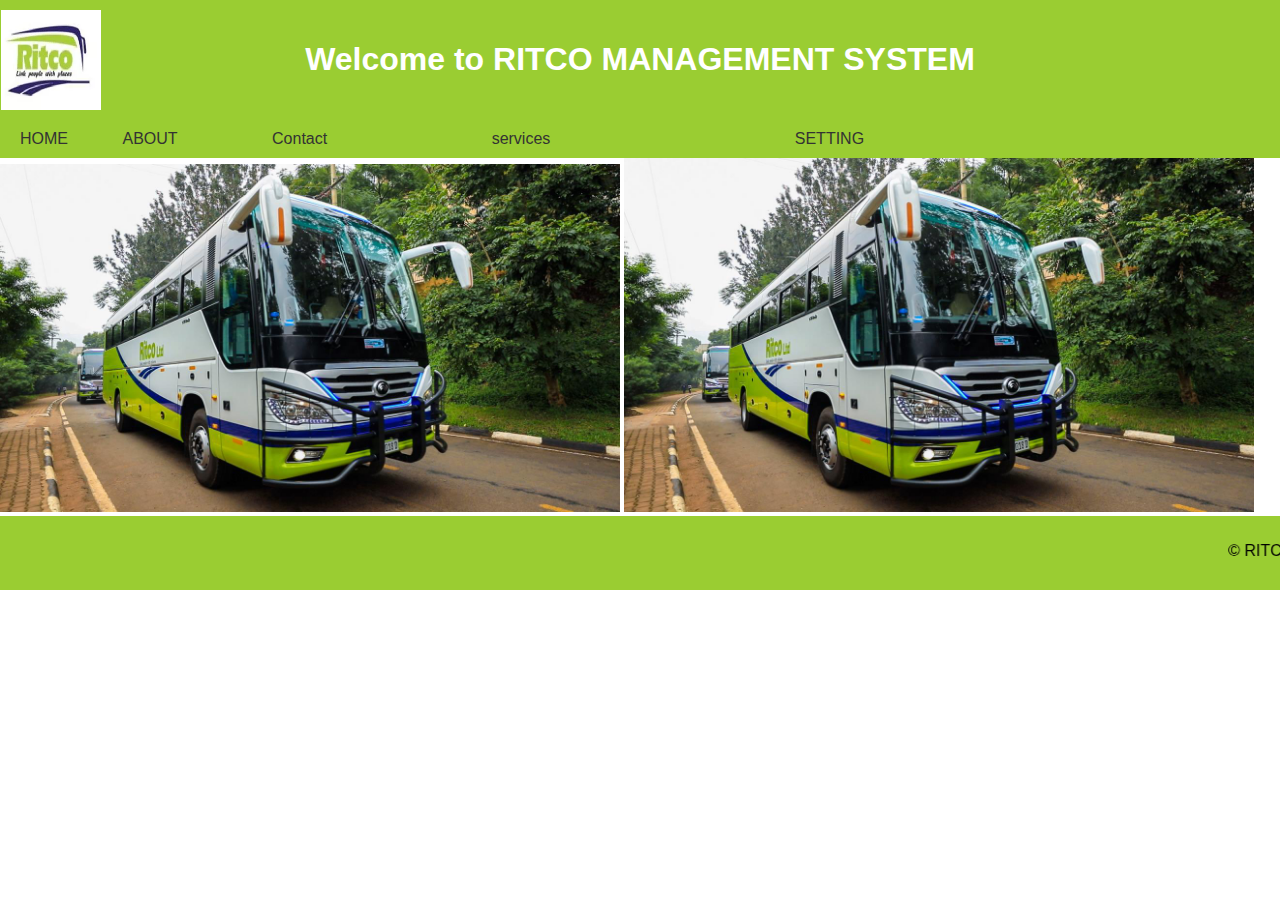
<file: 222008906/index.html>
<!DOCTYPE html>
<html lang="en">
<head>
    <meta charset="UTF-8">
    <meta name="viewport" content="width=device-width, initial-scale=1.0">
    <title>Home Page</title>
    <link rel="stylesheet" type="text/css" href="style2.css">
</head>
<body>

    <header style="background-color: yellowgreen; color: #fff; text-align: center; padding: 20px 0;">
        <img class="logo-container" src="images/ritco.png" alt="Logo" >
        <h1>Welcome to RITCO MANAGEMENT SYSTEM</h1>
    </header>
<style>
        body {
            font-family: Arial, sans-serif;
            margin: 0;
            padding: 0;
        }
        nav {
            background-color: darkorange;
            padding: 10px;
            text-align: center;
        }
        nav ul {
            list-style: none;
            margin: 0;
            padding: 0;
        }
        nav li {
            display: inline;
            margin-right: 20px;
        }
        nav a {
            text-decoration: none;
            color: #333;
            padding: 10px;
            border-radius: 5px;
        }
        nav a:hover {
            background-color: #ddd;
        }
        .dropdown {
            position: relative;
        }
        .dropdown-contents {
            display: none;
            position: absolute;
            background-color: gray;
            min-width: 160px;
            box-shadow: 0px 8px 16px 0px rgba(0, 0, 0, 0.2);
            z-index: 1;
        }
        .dropdown-contents a {
            color: black;
            padding: 3px 3px;
            text-decoration: none;
            display: block;
        }
        .dropdown-contents a:hover {
            background-color: #ddd;
        }
        .dropdown:hover .dropdown-contents {
            display: block;
        }
                .logo-container {
    position: absolute;
    top: 10px; 
    left: 1px;
    width:100px;
     height:100px; 
}
    </style>
</head>
<nav style="background-color:yellowgreen; padding: 10px; text-align: center;">
    <ul>
        <li>
            <a href="index.html"style="color: #333; text-decoration: none; padding: 10px; border-radius: 5px; margin-right: 10px;">HOME</a></li>
            <li>
            <a href="about.html" style="color: #333; text-decoration: none; padding: 10px; border-radius: 5px; margin-right: 50px;">ABOUT</a></li>
            <li>
            <a href="contact.html"style="color: #333; text-decoration: none; padding: 10px; border-radius: 5px;  margin-right: 120px;">Contact</a></li>
            <li><a href="services.html"style="color: #333; text-decoration: none; padding: 10px; border-radius: 5px; margin-right: 200px;">services</a></li>
        
            <li class="dropdown">
            <a href="#">SETTING</a>
            <div class="dropdown-contents">
                <a href="registration.html
                ">USER SIGNUP</a>
                <a href="adminsignup.html
                ">ADMIN SIGNUP</a>
                <a href="userlogin.php">USERLOGIN</a>
                <a href="adminlogin.php">ADMINLOGIN</a>
                
            </div>

        </li>
    </ul>
    </nav>

    <main>
     <img src="images/ritco.jpg" width="620">
          <img src="images/ritco.jpg" width="630">
    </main>
    <footer style="background-color: yellowgreen; color: black; text-align: center; padding: 10px 0; position: fixed;  width: 100%;">
        <p><marquee>&copy; RITCO MANAGEMENT SYSTEM GISA PATRICK 222008906</marquee></p>
    </footer>

</body>
</html>
</file>
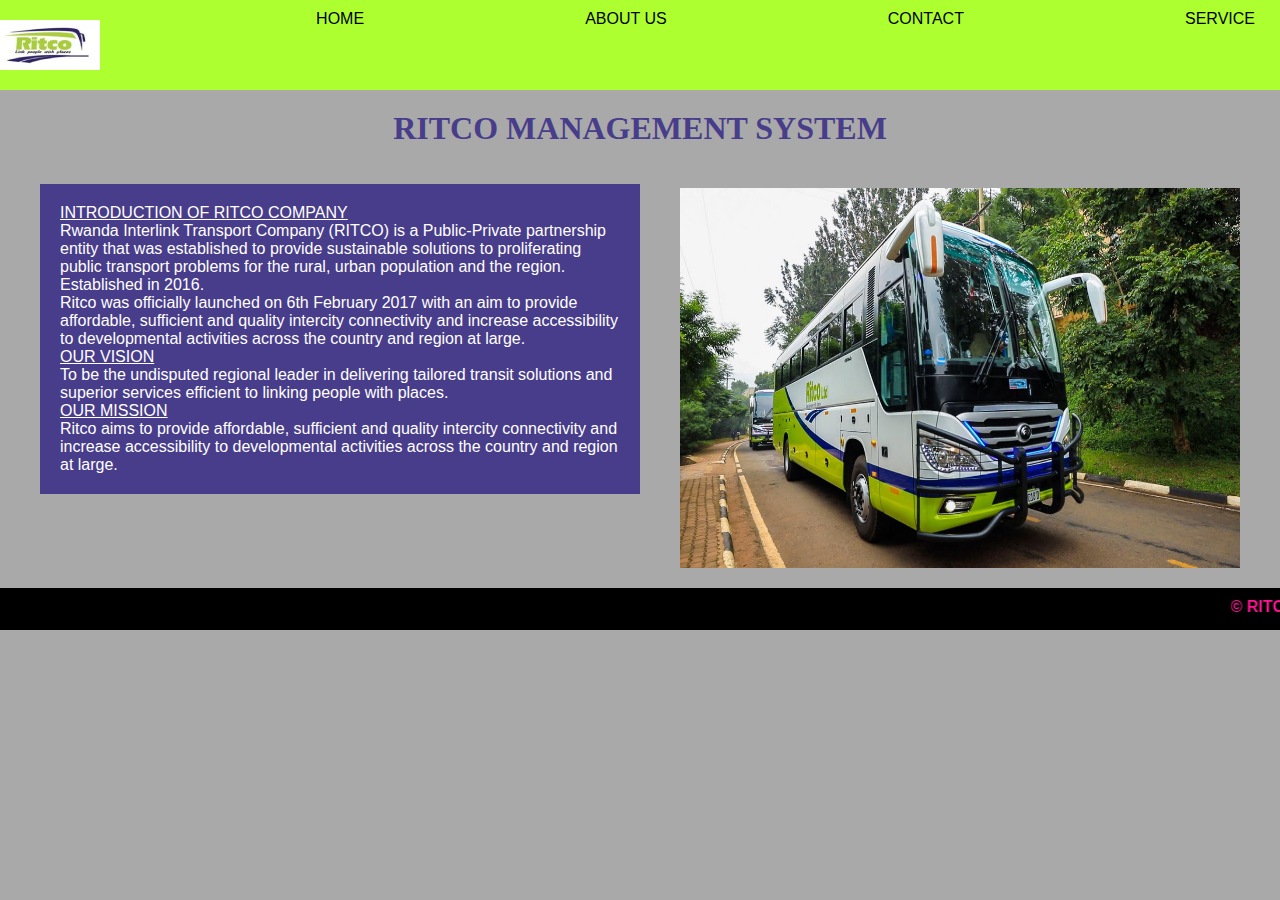
<file: 222008906/about.html>
<!DOCTYPE html>
<html lang="en">
<head>
    <meta charset="UTF-8">
    <meta name="viewport" content="width=device-width, initial-scale=1.0">
    <title>RITCO Management System</title>
    <link rel="stylesheet" type="text/css" href="style2.css">
    <style>
        /*  CSS styles  design*/
        body {
            font-family: Arial, sans-serif;
            background-color: darkgray;
            margin: 0;
            padding: 0;
        }
        .container {
            max-width: 1200px;
            margin: 0 auto;
            padding: 20px;

        }
        .logo {
            display: block;
            margin: 20px auto;
        }
        h1 {
            color: darkslateblue;
            text-align: center;
            font-family: Elephant;
            font-weight: bold;
            margin-top: 0;
        }
        nav {
            background-color: greenyellow;
            text-align: center;
        }
        nav a {
            padding: 10px;
            color: black;
            text-decoration: none;
            margin-right: 15px;
        }
        nav a:hover {
            background-color: whitesmoke;
        }
        .content {
            margin-top: 20px;
            display: flex;
            justify-content: space-between;
            align-items: flex-start;
        }
        .content p {
            color: white;
            background-color: darkslateblue;
            padding: 20px;
            width: calc(50% - 40px);
        }
        .content img {
            width: calc(50% - 40px);
            margin-left: 20px;
            margin-top: 20px;
        }
        footer {
            background-color: black;
            color: white;
            text-align: center;
            padding: 10px 0;
        }
        footer p {
            margin: 0;
        }
        footer marquee {
            color: deeppink;
            font-weight: bold;
        }
    </style>
</head>
<body>
    <nav>
      <li>   <img class="logo" src="images/ritco.png" alt="Logo" width="100" height="50"></li>
        <a href="./index.html">HOME</a>
        <a href="./about.html">ABOUT US</a>
        <a href="./contact.html">CONTACT</a>
        <a href="./services.html">SERVICE</a>
    </nav>

    <div class="container">
        <h1>RITCO MANAGEMENT SYSTEM</h1>
        
        <div class="content">
            <p>
                <u>INTRODUCTION OF RITCO COMPANY</u><br>
                Rwanda Interlink Transport Company (RITCO) is a Public-Private partnership entity that was established to provide sustainable solutions to proliferating public transport problems for the rural, urban population and the region.<br> Established in 2016.<br>Ritco was officially launched on 6th February 2017 with an aim to provide affordable, sufficient and quality intercity connectivity and increase accessibility to  developmental activities across the country and region at large.<br>
                <u>OUR VISION</u><br>To be the undisputed regional leader in delivering tailored transit solutions and superior services efficient to linking people with places.<br>
                <u>OUR MISSION</u><br>Ritco aims to provide affordable, sufficient and quality intercity connectivity and increase accessibility to developmental activities across the country and region at large.
            </p>
            <img src="images/ritco.jpg" alt="RITCO" width="500" height="380">
        </div>
    </div>

    <footer>
        <p><marquee>&copy; RITCO MANAGEMENT SYSTEM GISA PATRICK 222008906</marquee></p>
    </footer>
</body>
</html>
</file>
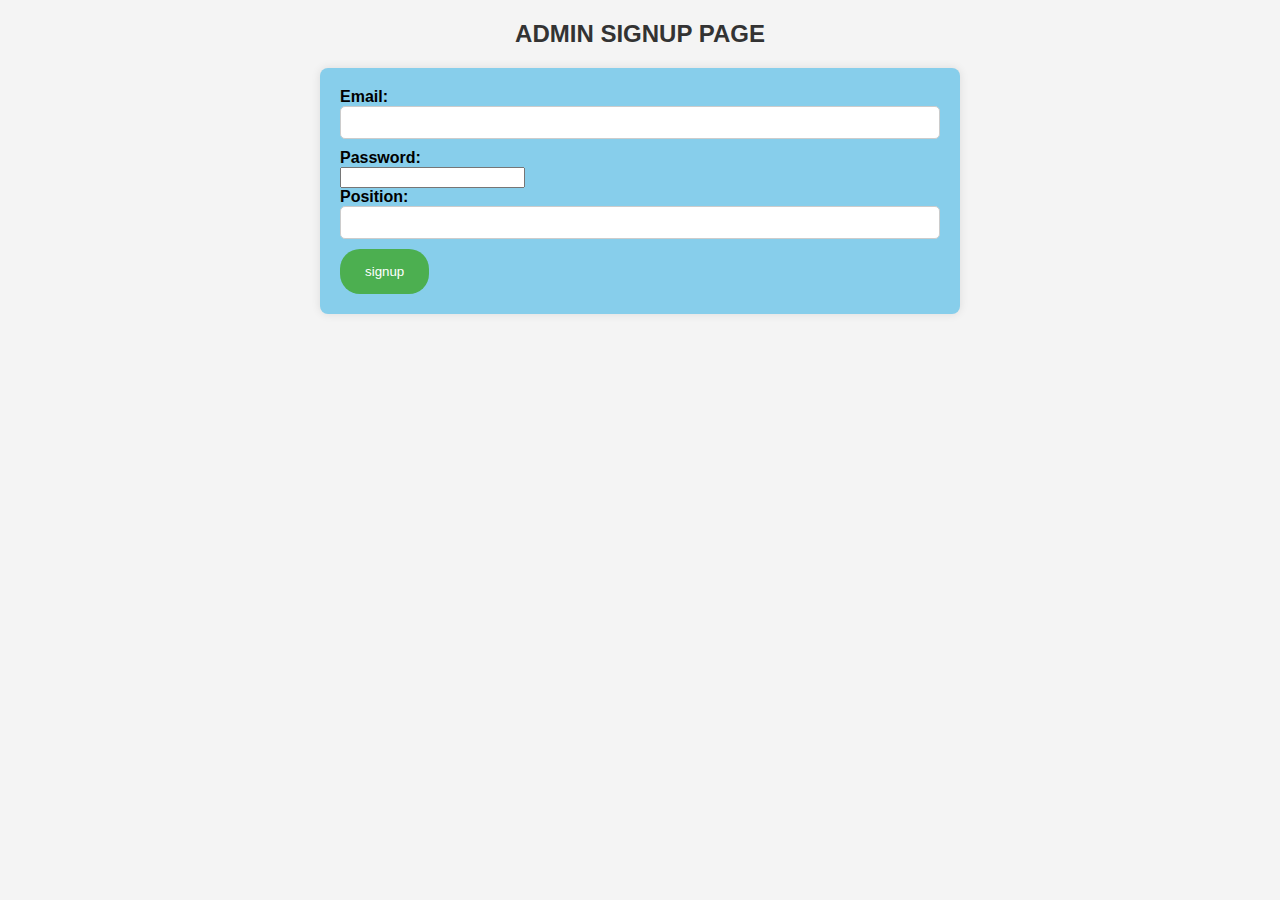
<file: 222008906/adminsignup.html>
<!DOCTYPE html>
<html>
<head>
    <title>Admin REGISTRATION Form</title>
    <link rel="stylesheet" href="style.css">
</head>
<body>
    <h2>ADMIN SIGNUP PAGE</h2>
    <form action="signupadmin.php" method="post">
        <label for="email">Email:</label><br>
        <input type="text" id="email" name="email" required><br>
        
        <label for="password">Password:</label><br>
        <input type="password" id="password" name="password" required><br>
        
        <label for="position">Position:</label><br>
        <input type="text" id="position" name="position" required><br>
        
        <input type="submit" value="signup">
    </form>
</body>
</html>
</file>
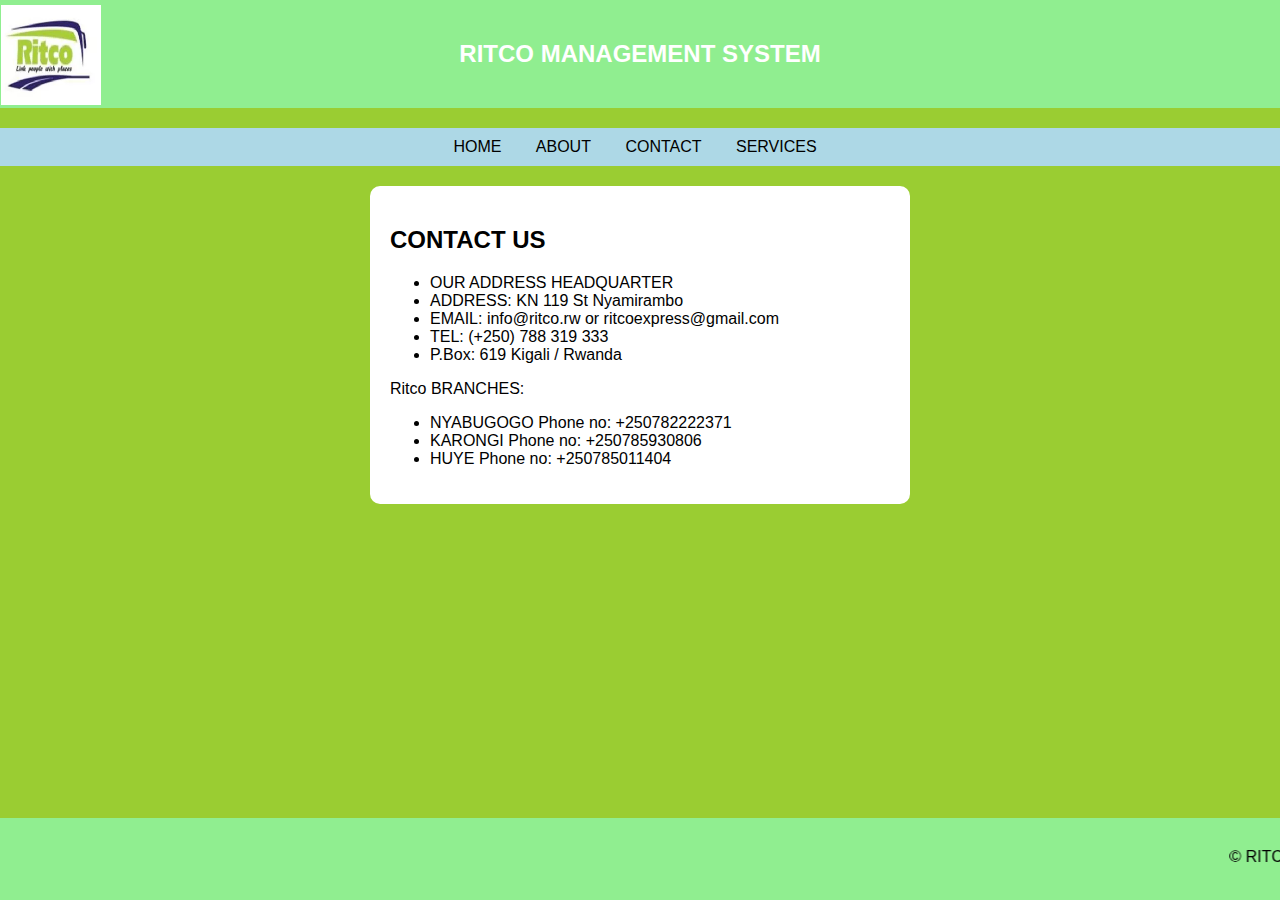
<file: 222008906/contact.html>
<!DOCTYPE html>
<html lang="en">
<head>
    <meta charset="UTF-8">
    <meta name="viewport" content="width=device-width, initial-scale=1.0">
    <title>Contact Us</title>
    <style>
        body {
            background-color: yellowgreen; 
            font-family: Arial, sans-serif; 
            margin: 0;
            padding: 0;
        }

        header {
            background-color: lightgreen;
            padding: 40px 0;
            text-align: center;
            color: white;
            position: relative;
            overflow: hidden;
        }

    .logo-container {
    position: absolute;
    top: 5px; 
    left: 1px;
    width:100px;
     height:100px; 
}


        .header h1 {
            margin: 0;
            font-size: 24px;
        }

        nav {
            background-color: lightblue; 
            text-align: center;
            padding: 10px 0;
            margin-top: 20px; 
        }

        nav ul {
            list-style-type: none;
            margin: 0;
            padding: 0;
        }

        nav li {
            display: inline;
            margin-right: 10px;
        }

        nav a {
            padding: 10px;
            color: black;
            text-decoration: none;
            border-radius: 5px;
        }

        nav a:hover {
            background-color: #FF1493;
        }

        .content {
            text-align: center;
            margin-top: 20px;
        }

        .contact-info {
            text-align: left;
            margin: 20px auto;
            max-width: 500px;
            padding: 20px;
            background-color: #FFF; 
            border-radius: 10px;
        }

        .contact-form {
            max-width: 500px;
            margin: 20px auto;
            padding: 20px;
            background-color: #FFF; 
            border-radius: 10px;
        }

        .contact-form h2 {
            margin-top: 0;
        }

        .contact-form label {
            display: block;
            margin-bottom: 10px;
        }

        .contact-form input[type="text"],
        .contact-form input[type="email"],
        .contact-form input[type="tel"],
        .contact-form input[type="submit"] {
            width: 100%;
            padding: 10px;
            margin-bottom: 15px;
            border: 1px solid #ccc; 
            border-radius: 5px;
            box-sizing: border-box;
        }

        .contact-form input[type="submit"] {
            background-color: #FF69B4; 
            color: #fff;
            cursor: pointer;
            transition: background-color 0.3s;
        }

        .contact-form input[type="submit"]:hover {
            background-color: #FF1493; 
        }

        footer {
            background-color: lightgreen;
            color: black;
            text-align: center;
            padding: 30px 0;
            position: fixed;
            width: 100%;
            bottom: 0;
        }
    </style>

</head>
<body>

<header class="header">
   
              <img class="logo-container" src="images\ritco.png" alt="Logo" >
    
    <h1>RITCO MANAGEMENT SYSTEM</h1>
</header>

<nav>
    <ul>
        <li><a href="./index.html">HOME</a></li>
        <li><a href="./about.html">ABOUT</a></li>
        <li><a href="./contact.html">CONTACT</a></li>
        <li><a href="./services.html">SERVICES</a></li>
    </ul>
</nav>

<div class="content">
    <div class="contact-info">
        <h2>CONTACT US</h2>
        <ul>
            <li>OUR ADDRESS HEADQUARTER</li>
            <li>ADDRESS: KN 119 St Nyamirambo</li>
            <li>EMAIL: info@ritco.rw or ritcoexpress@gmail.com</li>
            <li>TEL: (+250) 788 319 333</li>
            <li>P.Box: 619 Kigali / Rwanda</li>
        </ul>
        <p>Ritco BRANCHES:</p>
        <ul>
            <li>NYABUGOGO Phone no: +250782222371</li>
            <li>KARONGI Phone no: +250785930806</li>
            <li>HUYE Phone no: +250785011404</li>
        </ul>
    </div>
</div>

<footer>
    <marquee>&copy; RITCO MANAGEMENT SYSTEM GISA PATRICK 222008906</marquee>
</footer>

</body>
</html>
</file>
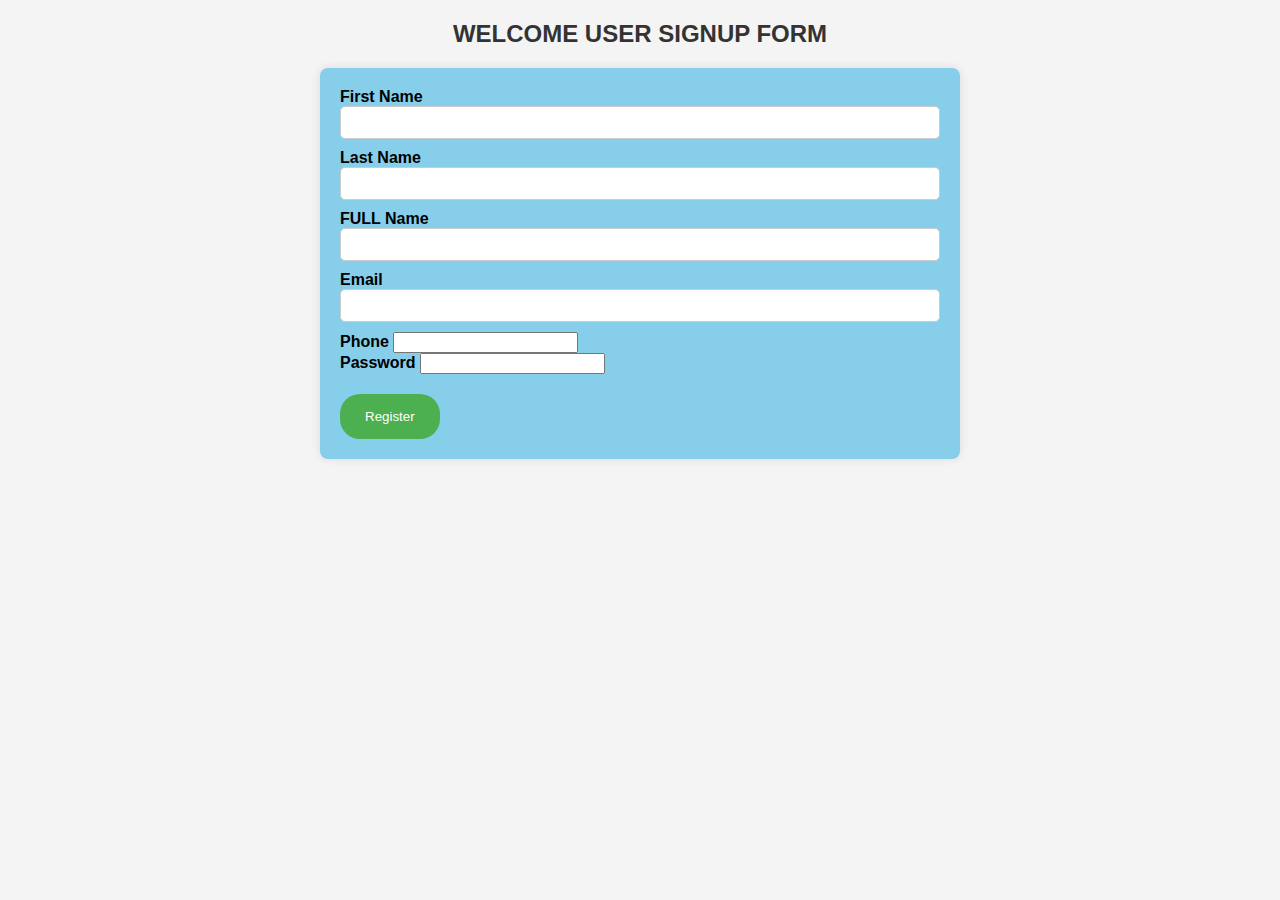
<file: 222008906/registration.html>
<!DOCTYPE html>
<html lang="en">
<head>
    <meta charset="UTF-8">
    
    <title>Registration</title>
    <link rel="stylesheet" href="style.css">
</head>
<body>
    <div class="full-screen-container">
        <div class="login-container">
            <div class="login-title">
                <h2>WELCOME USER SIGNUP FORM</h2>
            </div>

            <form action="registration.php" class="form" method="post">

                <div class="input-group">
                    <label for="fname">First Name</label>
                    <input type="text" class="name" name="fname" required>
                </div>

                <div class="input-group">
                    <label for="lname">Last Name</label>
                    <input type="text" class="name" name="lname" required>
                </div>

                <div class="input-group">
                    <label for="uname">FULL Name</label>
                    <input type="text" class="name" name="uname"required>
                </div>

                <div class="input-group">
                    <label for="email">Email</label>
                    <input type="email" class="email" name="email" required>
                </div>

                <div class="input-group">
                    <label for="Pnumber">Phone</label>
                    <input type="tel" class="phone" name="phone" required>
                </div>

                <div class="input-group">
                    <label for="password">Password</label>
                    <input type="password" class="password" name="password"required>
                </div>

                <button type="submit" class="login-button">Register</button>

            </form>
        </div>
    </div>
    
</body>
</html>
</file>
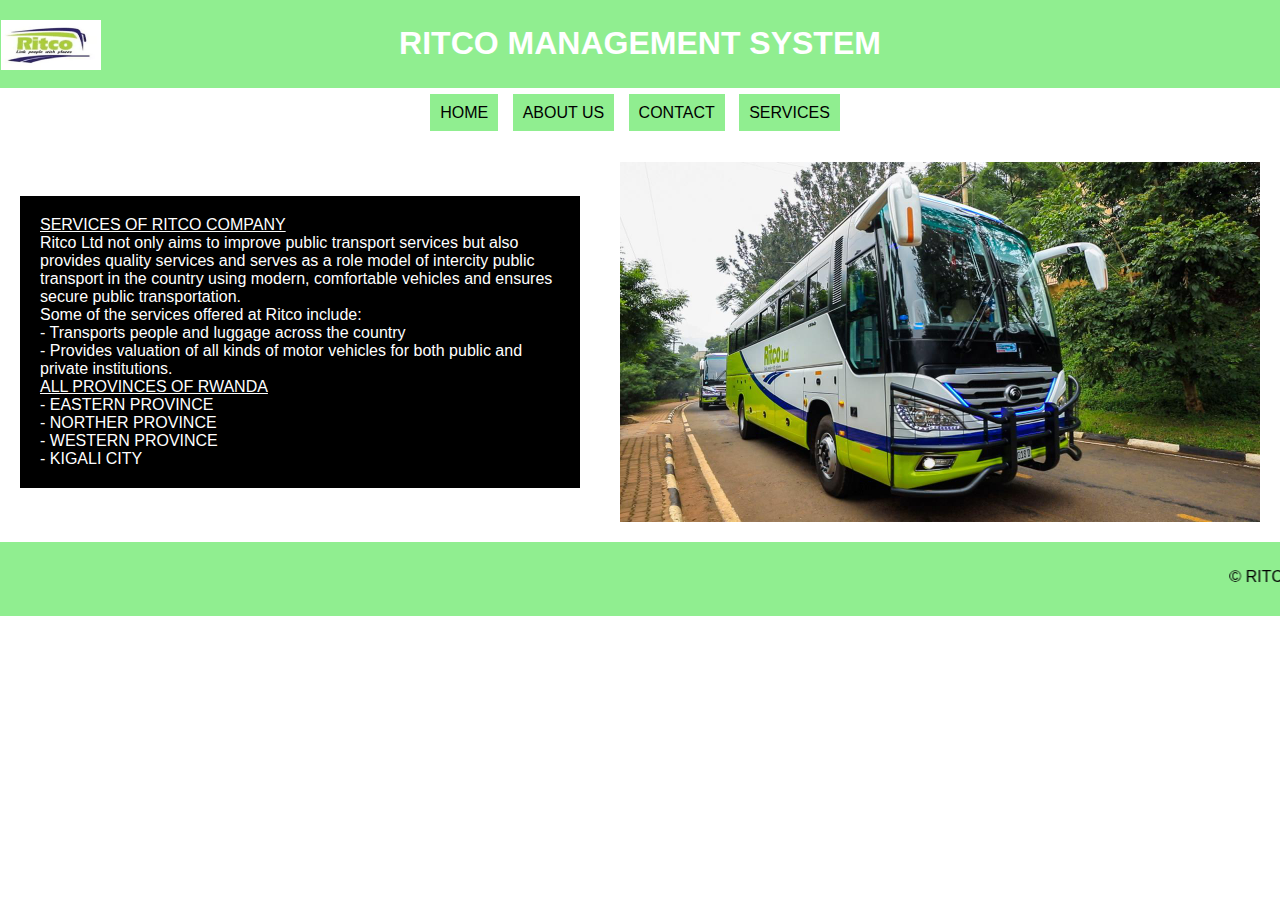
<file: 222008906/services.html>
<!DOCTYPE html>
<html>
<head>
    <title>Ritco Management System</title>
    <style>/*inline css*/
        body {
            font-family: Arial, sans-serif;
            margin: 0;
            padding: 0;
        }

        header {
            background-color: lightgreen;
            padding: 4px;
            text-align: center;
            color: white;
        }
     .logo-container {
    position: absolute;
    top: 20px; 
    left: 1px;
    width:100px;
     height:50px; 
}

        nav {
            
            text-align: center;
        }

        nav ul {
            list-style-type: none;
            padding: 0;
        }

        nav ul li {
            display: inline;
            margin-right: 10px;
        }

        nav ul li a {
            text-decoration: none;
            color: black;
            padding: 10px;
            background-color: lightgreen;
        }

        nav ul li a:hover {
            background-color: limegreen;
        }

        main {
            display: flex;
            align-items: center;
            justify-content: center;
            flex-wrap: wrap;
            margin-top: 20px;
        }

        main p {
            color: white;
            background-color: black;
            width: 50%;
            padding: 20px;
            margin: 20px;
        }

        main .main-image {
            width: 50%;
            margin: 20px;
        }

        footer {
            background-color: lightgreen;
            color: black;
            text-align: center;
            padding: 10px 0;
        }
        main {
    display: flex;
    align-items: center;
    justify-content: space-around;
    margin-top: 20px;
}

main p {
    flex: 1;
    color: white;
    background-color: black;
    padding: 20px;
}

main .main-image {
    flex: 1;
    margin-left: 20px; 
}

    </style>
</head>
<body>
    <header>
        <img class="logo-container" src="images\ritco.png" alt="Logo" >
        <h1>RITCO MANAGEMENT SYSTEM</h1>
    </header>

    <!-- link -->
    <nav>
        <ul>
            <li><a href="index.html">HOME</a></li>
            <li><a href="about.html">ABOUT US</a></li>
            <li><a href="contact.html">CONTACT</a></li>
            <li><a href="services.html">SERVICES</a></li>
        </ul>
    </nav>

    <main>
        <p><u>SERVICES OF RITCO COMPANY</u><br>
        Ritco Ltd not only aims to improve public transport services but also provides quality services and serves as a role model of intercity public transport in the country using modern, comfortable vehicles and ensures secure public transportation.<br>
        Some of the services offered at Ritco include:<br>
        - Transports people and luggage across the country<br>
        - Provides valuation of all kinds of motor vehicles for both public and private institutions.<br>
        <u>ALL PROVINCES OF RWANDA</u><br>
        - EASTERN PROVINCE<br>
        - NORTHER PROVINCE<br>
        - WESTERN PROVINCE<br>
        - KIGALI CITY</p>

        <img class="main-image" src="images/ritco.jpg" alt="Ritco Image">
    </main>

    <footer>
        <p><marquee>&copy; RITCO MANAGEMENT SYSTEM</marquee></p>
    </footer>
</body>
</html>
</file>
<file: 222008906/style2.css>
body{
	font-family: Arial,sans-serif;
	margin: 0;
	padding: 0;
	background-color: white;
}
header{
	background-color: gray;
	padding: 20px;
}
nav{
	display: flex;
	justify-content: space-between;

}
nav ul{
	list-style: none;
	margin: 0;
	padding: 0;
}
nav li{
	display: inline-block;
	margin-right: 20px;

}
nav a{
	text-decoration: none;
	color: black;
}
nav a:hover{
	color: red;
}
.dropdown{
	position: right;

	display: inline-block;
	direction: rtl;
}
.dropdown-contents{
	display: none;
	position: absolute;
	background-color: gray;
	min-width: 160px;
	box-shadow: 0px 8px 16px 0px rgba(0, 0, 0, 0.2);
	z-index: 1;
}
.dropdown-contents a{
	color: black;
	padding: 3px 4px;
	text-decoration: none;
	display: block;
}
.dropdown-contents a:hover{
	background-color: #ddd;
}
.dropdown:hover .dropdown-contents{
	display: block;

}
section{
	padding: 20px;
	border-bottom: 1px solid #ddd;
}
footer{
	text-align: center;
	padding: 20px;
	background-color:gray;
</file>
<file: 222008906/style.css>
body {
    font-family: Arial, sans-serif;
    background-color: #f4f4f4;
    margin: 0;
    padding: 0;
}

h2 {
    text-align: center;
    color: #333;
}

form {
    max-width: 600px;
    margin: 0 auto;
    background-color: skyblue;
    padding: 20px;
    border-radius: 8px;
    box-shadow: 0 0 10px rgba(0, 0, 0, 0.1);
}

label {
    font-weight: bold;
}

input[type="text"],
input[type="number"],
input[type="email"],
textarea {
    width: 100%;
    padding: 8px;
    margin-bottom: 10px;
    border: 1px solid #ccc;
    border-radius: 5px;
    box-sizing: border-box;
}

input[type="submit"],
button {
    padding: 15px 25px; /* Adjusted padding */
    background-color: #4caf50;
    color: #fff;
    border: none;
    border-radius: 20px;
    cursor: pointer;
    margin-right: 20px;
}

input[type="submit"]:hover,
button:hover {
    background-color: #45a049;
}

button {
    margin-top: 20px; /* Adjusted margin */
    margin-right: 20px;
}

table {
    width: 70%;
    margin: 20px auto; /* Center the table */
    border-collapse: collapse;
}

table, th, td {
    border: 1px solid blue;
    padding: 8px;
    text-align: left;
    background-color: skyblue;
}

th {
    background-color: lightgreen;
}
</file>
